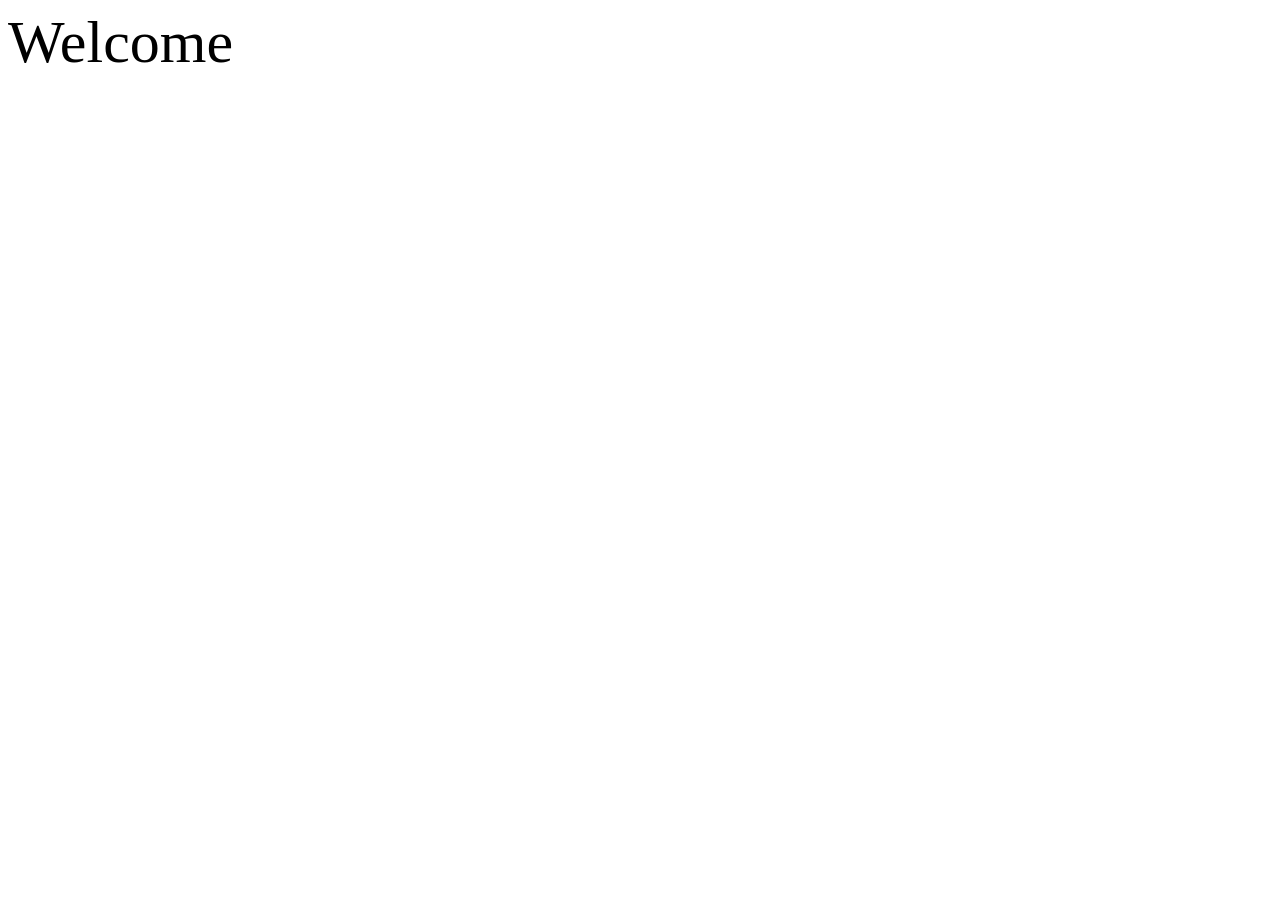
<file: tutor4/index.html>
<!DOCTYPE html>
<html lang="en">
<head>
    <meta charset="UTF-8">
    <meta name="viewport" content="width=device-width, initial-scale=1.0">
    <meta http-equiv="X-UA-Compatible" content="ie=edge">

    <link rel="stylesheet" href="page.css">

    <title>Document</title>
</head>
<body>
    
    <!--<a href="https://google.com">This is My link</a>
    <form action="http://asdfasdfasdf.com" method="POST">
        <input type="text" name="my_name" placeholder="Please input your name">
        <input type="password" name="my_password" placeholder="password">
        <input type="submit" value="login">
    </form>-->


    <span class="my_title">
        Welcome
    </span>

</body>
</html>
</file>
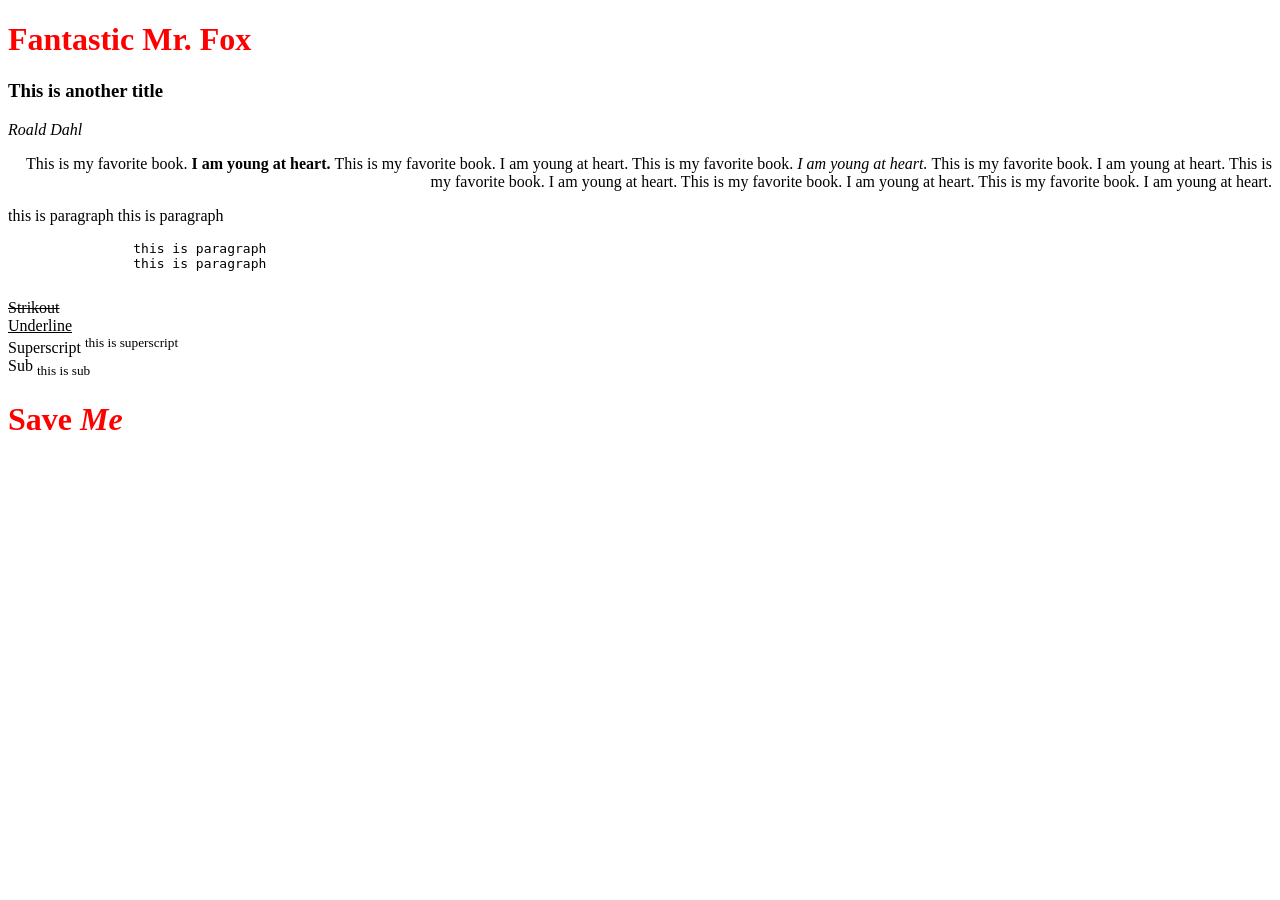
<file: 02_01_texts/page.html>
<!DOCTYPE html>
<html>

<head>
	<title>Fantastic Page</title>
	<meta charset="UTF-8">
	<meta name="viewport" content="width=device-width, initial-scale=1.0">
	<meta http-equiv="X-UA-Compatible" content="ie=edge">

	<link rel="stylesheet" href="style.css">

</head>

<body>
	
	<!-- 1. create a <h1> title with the text: Fantastic Mr Fox -->
	<h1>Fantastic Mr. Fox</h1>

	<h3>This is another title</h3>

	<!-- 2. create a <h3> subtitle with the text: by Roald Dahl -->
	<!-- 3. Make the words 'Roald Dahl' italic by putting <em>...</em> around it -->
	
	<em>Roald Dahl</em>

	<!-- 4. create a <p> paragraph with the text: This is my favorite book. I am young at heart. -->
	
	<p align="right">
		This is my favorite book. <strong> I am young at heart. </strong>
		This is my favorite book. I am young at heart.
		This is my favorite book. <em> I am young at heart. </em>
		This is my favorite book. I am young at heart.
		This is my favorite book. I am young at heart.
		This is my favorite book. I am young at heart.
		This is my favorite book. I am young at heart.
	</p>


	<p>
		this is paragraph
		this is paragraph
	</p>

	<pre>
		this is paragraph
		this is paragraph
	</pre>

	<strike>Strikout</strike>

	<br>

	<u>Underline</u>

	<br>

	Superscript <sup>this is superscript</sup>

	<br>

	Sub <sub>this is sub</sub>


	<h1>
		Save <em>Me</em>
	</h1>

</body>

</html>
</file>
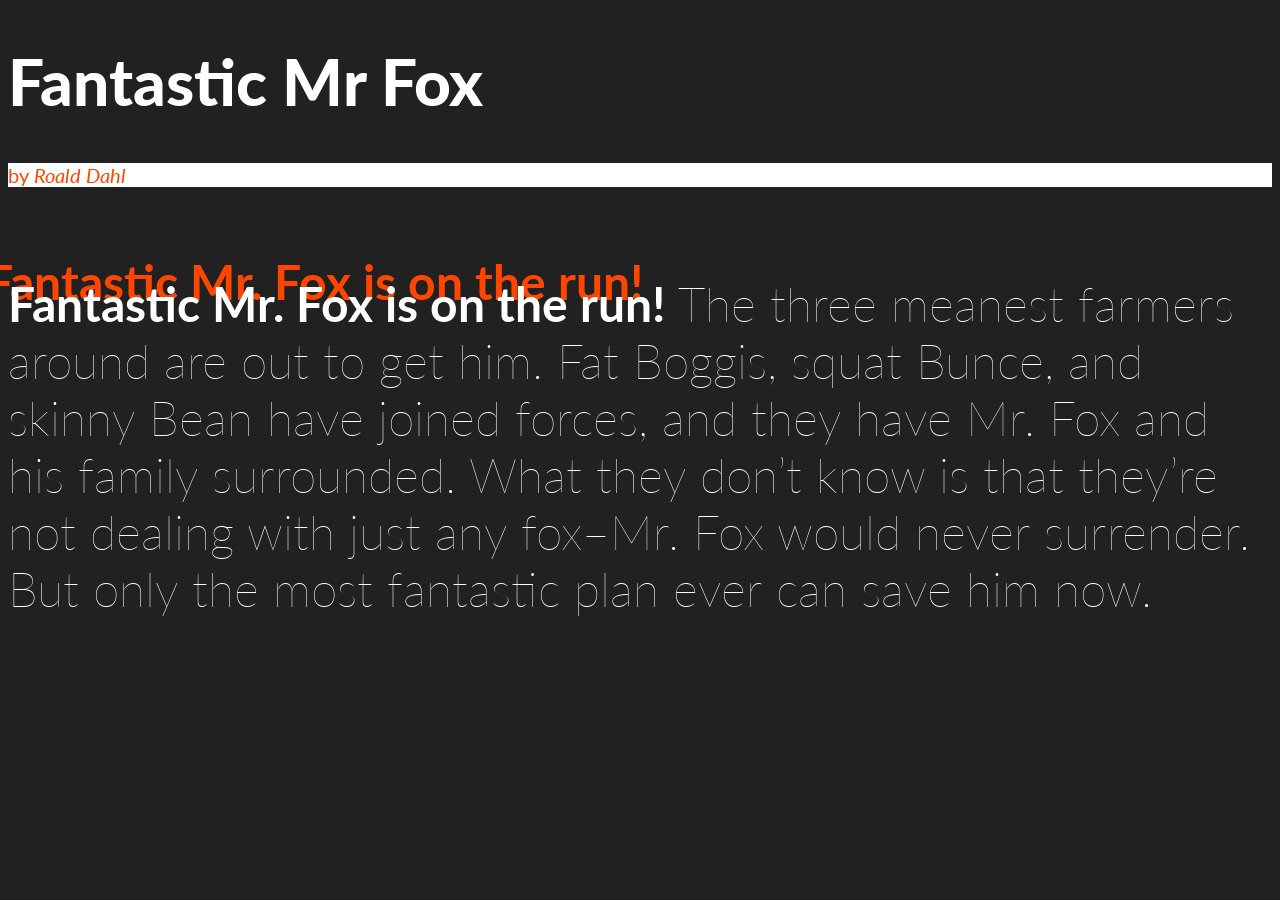
<file: 02_02_text_style/page.html>
<!DOCTYPE html>
<html>
<head>
	<meta charset="UTF-8">
    <meta name="viewport" content="width=device-width, initial-scale=1.0">
    <meta http-equiv="X-UA-Compatible" content="ie=edge">
	<title>Fantastic Page</title>

<!-- 1. create a linking tag: 
- Type 'link' then press 'tab' key
- fill in href="page.css" -->

	<link rel="stylesheet" href="page.css">

</head>

<!-- 2. add a class attribute: my-body -->
<body class="my-body">

<!-- 3. add a class attribute: my-title -->
	<h1 class="my-title">
		Fantastic Mr Fox
	</h1>

<!-- 4. add a class attribute: my-subtitle -->
	<h3 class="my-subtitle">
		by <em>Roald Dahl</em>
	</h3>

	<h1></h1>
	<br>

<!-- 5. add a class attribute: my-paragraph -->
	<p class="my-paragraph">
	<!-- 6. add a class attribute:  -->
		<strong class="my-strong">Fantastic Mr. Fox is on the run!</strong> The three meanest farmers around are out to get him. Fat Boggis, squat Bunce, and skinny Bean have joined forces, and they have Mr. Fox and his family surrounded. What they don’t know is that they’re not dealing with just any fox–Mr. Fox would never surrender. But only the most fantastic plan ever can save him now.
	</p>

</body>
</html>
</file>
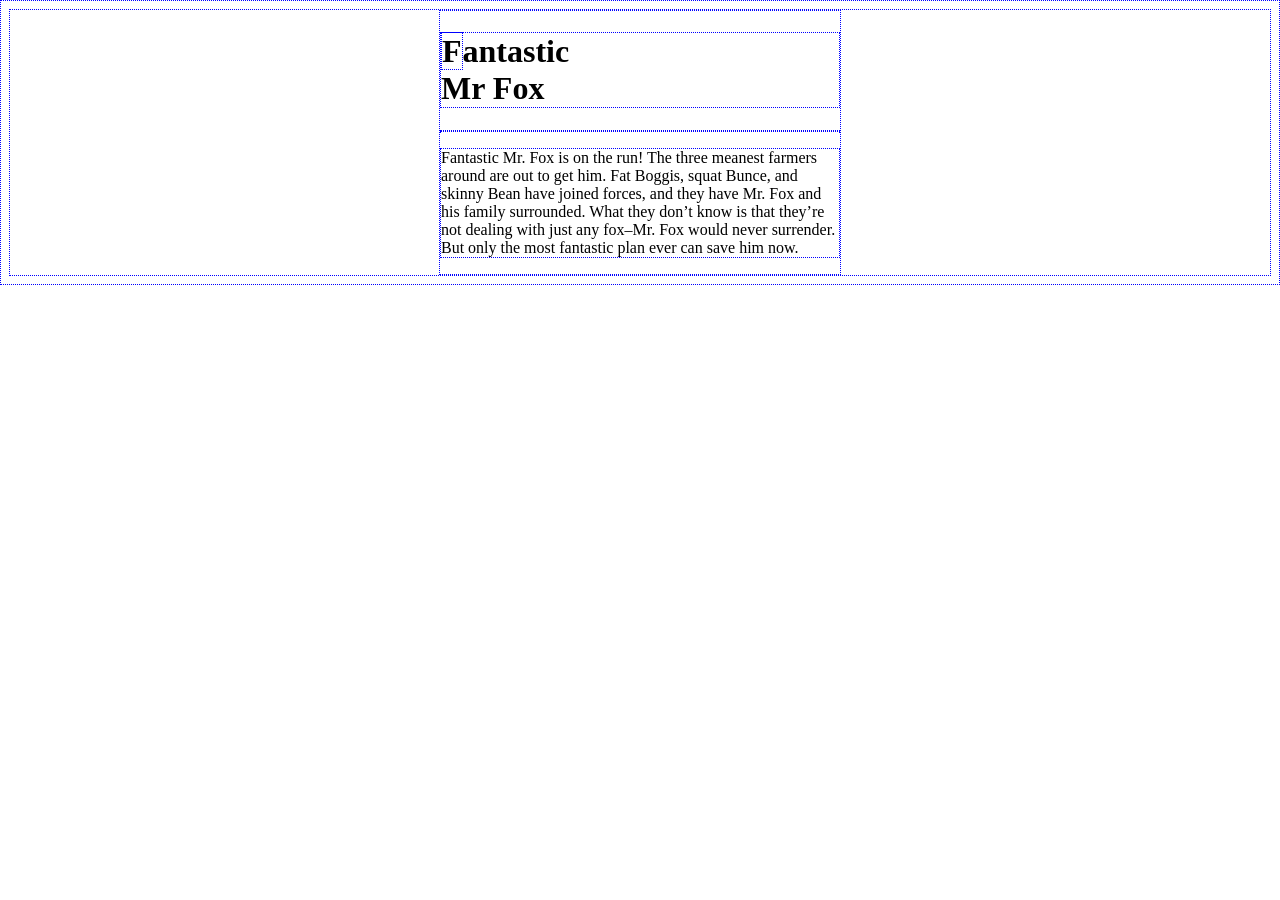
<file: 03_01_containers/page.html>
<!DOCTYPE html>
<html>
<head>
	<meta charset="UTF-8">
    <meta name="viewport" content="width=device-width, initial-scale=1.0">
    <meta http-equiv="X-UA-Compatible" content="ie=edge">
	<title>Fantastic Page</title>
	<style type="text/css">
		*{border: 1px dotted blue;}
		div{max-width: 400px; margin: auto;}
	</style>
</head>
<body>

<!-- 1. wrap a <div> container around all the content -->
<div>
	<h1>
		<!-- 2. wrap a <span> container around the first letter: F -->
		<!-- 3. break the line after 'Fantastic' with a <br> -->
		<span>F</span>antastic <br>
		Mr Fox
	</h1>

	<!-- 4. Create a horizontal divider with <hr> -->
	<hr>
	<p>
		Fantastic Mr. Fox is on the run! The three meanest farmers around are out to get him. Fat Boggis, squat Bunce, and skinny Bean have joined forces, and they have Mr. Fox and his family surrounded. What they don’t know is that they’re not dealing with just any fox–Mr. Fox would never surrender. But only the most fantastic plan ever can save him now.
	</p>
</div>

</body>
</html>
</file>
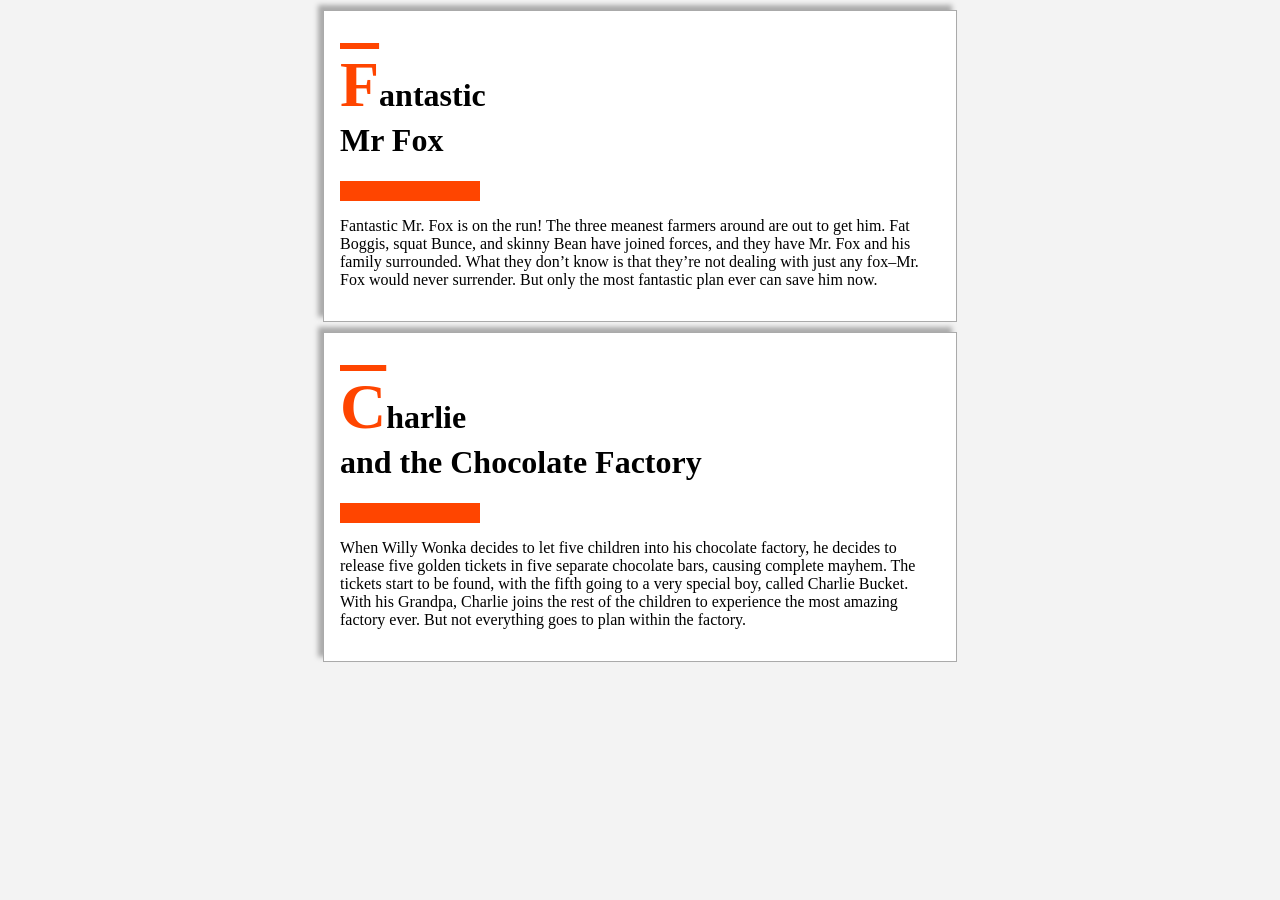
<file: 03_02_container_style/page.html>
<!DOCTYPE html>
<html>
<head>
	<meta charset="UTF-8">
    <meta name="viewport" content="width=device-width, initial-scale=1.0">
    <meta http-equiv="X-UA-Compatible" content="ie=edge">
	<title>Fantastic Page</title>

	<link rel="stylesheet" type="text/css" href="page.css">
</head>

<body class="my-body">

<div class="my-container">
	<h1>
		<span class="my-highlight">F</span>antastic<br>
		Mr Fox
	</h1>

	<hr class="my-hr">

	<p>
		Fantastic Mr. Fox is on the run! The three meanest farmers around are out to get him. Fat Boggis, squat Bunce, and skinny Bean have joined forces, and they have Mr. Fox and his family surrounded. What they don’t know is that they’re not dealing with just any fox–Mr. Fox would never surrender. But only the most fantastic plan ever can save him now.
	</p>
</div>

<div class="my-container">
	<h1>
		<span class="my-highlight">C</span>harlie<br>
		and the Chocolate Factory
	</h1>

	<hr class="my-hr">

	<p>
		When Willy Wonka decides to let five children into his chocolate factory, he decides to release five golden tickets in five separate chocolate bars, causing complete mayhem. The tickets start to be found, with the fifth going to a very special boy, called Charlie Bucket. With his Grandpa, Charlie joins the rest of the children to experience the most amazing factory ever. But not everything goes to plan within the factory.
	</p>
</div>

</body>
</html>
</file>
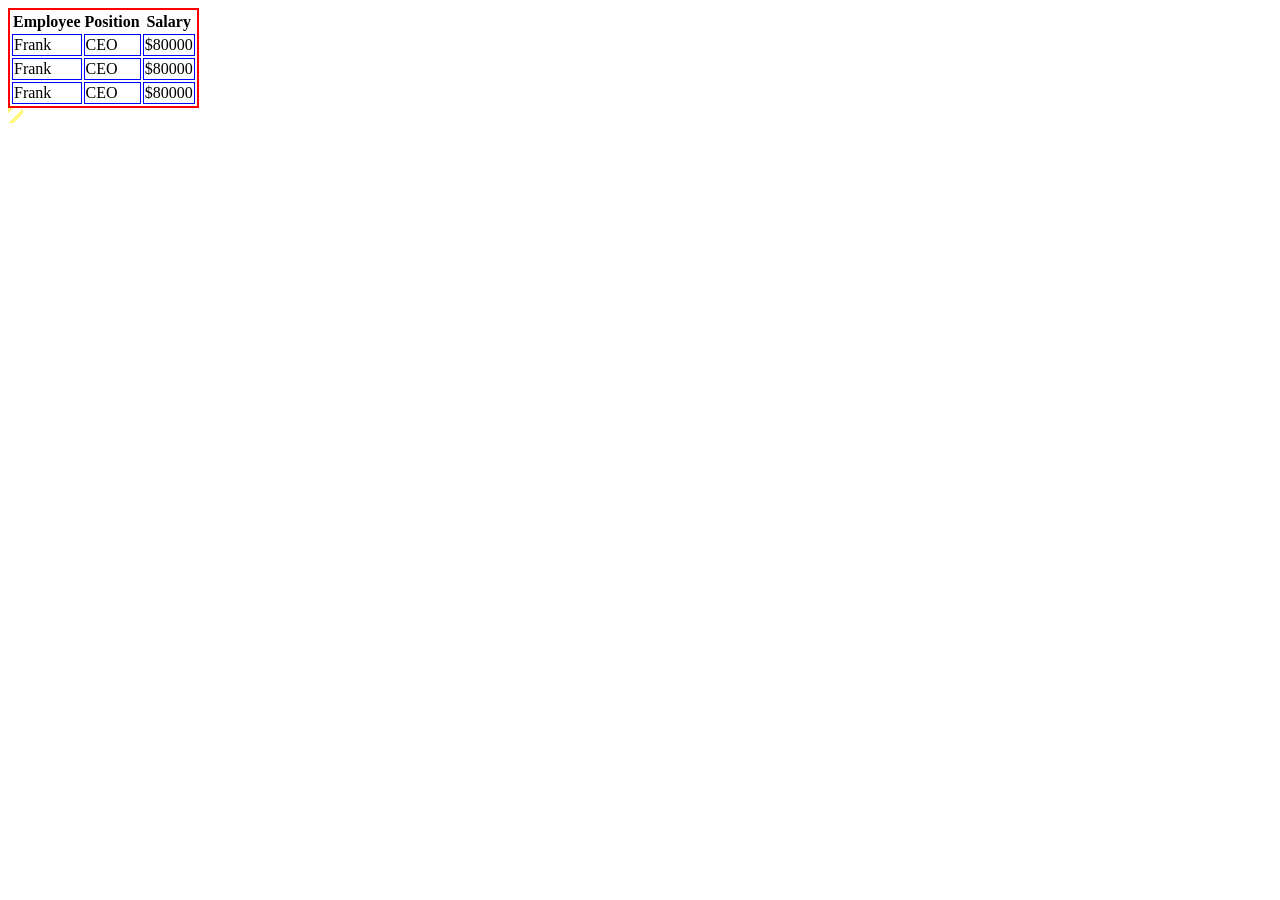
<file: 05_01_tables/page.html>
<!DOCTYPE html>
<html>
<head>
	<meta charset="UTF-8">
    <meta name="viewport" content="width=device-width, initial-scale=1.0">
    <meta http-equiv="X-UA-Compatible" content="ie=edge">
	<title>Tables</title>
	<style>
    	table{border: 2px solid red;}
    	td{border: 1px solid blue;}
	</style>
</head>
<body>

<!-- 
create a table with 4 rows
ROW 1 (used as table header)
	th: employee			th: position				th: salary

ROW 2
	td: Frank				td: CEO						td: $80000

ROW 3
	td: Gary				td: Human Resource			td: $80000

ROW 4
	td: Hannah				td: Cleaner					td: $999999
-->

<table>
	<tr>
		<th>
			Employee
		</th>
		<th>
			Position
		</th>
		<th>
			Salary
		</th>
	</tr>
	<tr>
		<td>Frank</td>
		<td>CEO</td>
		<td>$80000</td>
	</tr>
	<tr>
		<td>Frank</td>
		<td>CEO</td>
		<td>$80000</td>
	</tr>
	<tr>
		<td>Frank</td>
		<td>CEO</td>
		<td>$80000</td>
	</tr>
</table>



<img src="stripe_background.png" alt="test only">













</body>
</html>
</file>
<file: tutor4/page.css>
@media (max-width:768px){

    .my_title {
        font-size: 20px;
        color: red;
    }

}

@media (min-width:768px) {

    .my_title {
        font-size: 60px;
    }

}
</file>
<file: 02_01_texts/style.css>
h1 {

    color:red;

}
</file>
<file: 02_02_text_style/page.css>
/*Imports font from https://fonts.google.com/*/
@import url('https://fonts.googleapis.com/css?family=Lato:100,400,900');

/*1. make the background color dark gray: #212121*/
/*2. change the font family to: 'lato'*/
.my-body{
	background-color: #212121;
	font-family: 'lato';
}

/*3. enlarge the font size to: 4rem*/
/*4. thicken the font wight to: 900*/
/*5. change the text color to: white*/
.my-title{
	font-size: 4rem;
	font-weight: 900;
	color: white;
}

/*6. enlarge the font size to: 1.25rem*/
/*7. thicken the font wight to: 400*/
/*8. change the text color to: orangered*/
/*9. change the background color to: white*/
.my-subtitle{
	font-size: 1.25rem;
	font-weight: 400;
	color: orangered;
	background-color: white;

}

/*10. enlarge the font size to: 3rem*/
/*11. thin the font wight to: 100*/
/*12. change the text color to: white*/
.my-paragraph{
	font-size: 3rem;
	font-weight: 100;
	color: white;
	


}

/*13. add a text shadow with the following specs:
	horizontal offset: 2px
	vertical offset: 2px
	shadow blur: 0
	color: orangered*/
.my-strong{
	text-shadow:-22px -22px 0 orangered;
}
</file>
<file: 03_02_container_style/page.css>
/*Imports font from https://fonts.google.com/*/
@import url('https://fonts.googleapis.com/css?family=Lato:100,400,900');

/*1. change the background color to: #f3f3f3*/
.my-body{
	background-color: #f3f3f3;
}

/*2. add a border of color: #aaa*/
/*3. change the background color to: white*/
/*4. set the max width to: 600px*/
/*5. set the margin for top & bottom to: 10px*/
/*6. center the div using margin*/
/*7. create an inner padding (space) of size: 1rem*/
/*8. create a box-shadow: 5px 5px 5px #aaa*/
.my-container{
    border:1px solid #aaa;
    background-color:white;
    max-width:600px;
    margin-top:10px;
    margin-bottom: 10px;
    margin-left:auto;
    margin-right:auto;
    padding:1rem;
    box-shadow: -5px -5px 5px #aaa;
}

/*9. change text color to: orangered*/
/*10. change text decoration to: overline*/
/*11. increase the font size to: 4rem*/
.my-highlight{
	color:orangered;
    text-decoration:overline;
    font-size: 4rem;
}

/*12. reduce the width to: 20%*/
/*13. set border as: 10px solid orangered*/
/*14. shift to the left using margin-left*/
.my-hr{
    width:20%;
    border: 10px solid orangered;
    margin-left:0;
}
</file>
